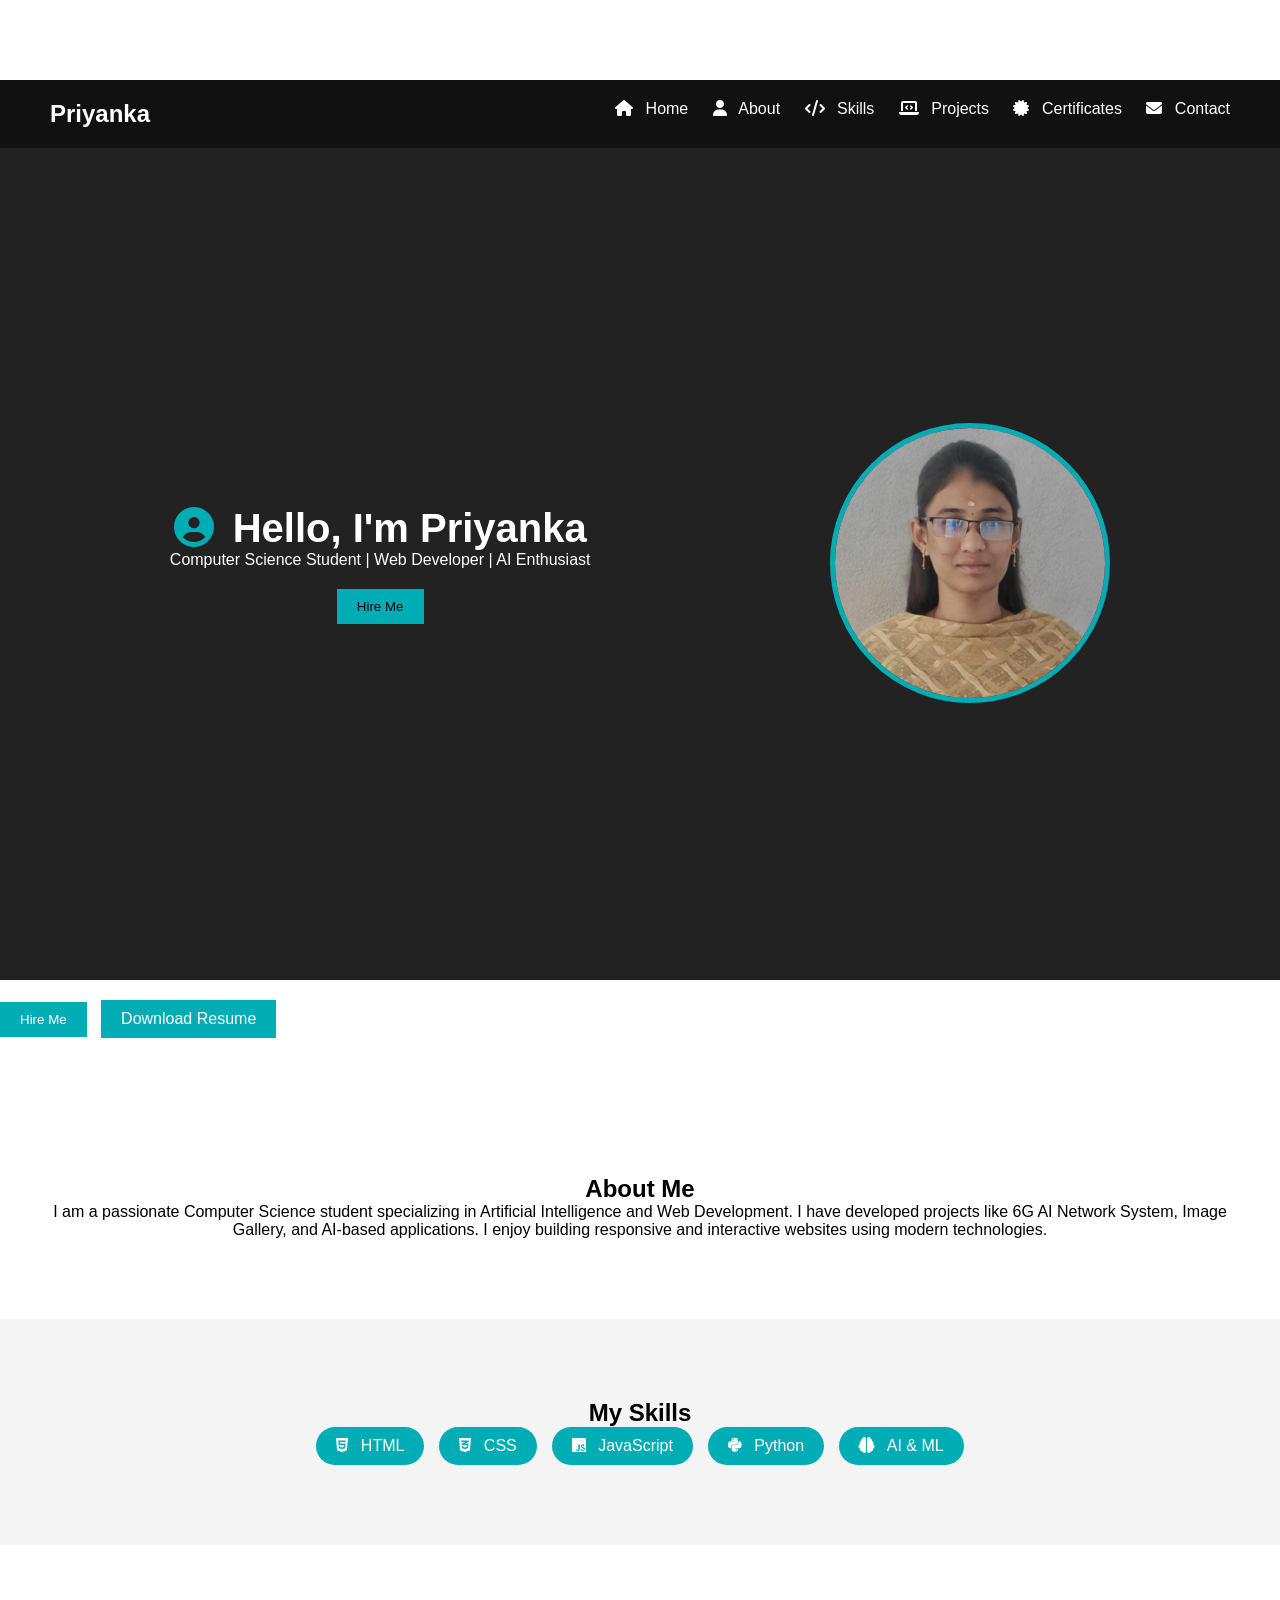
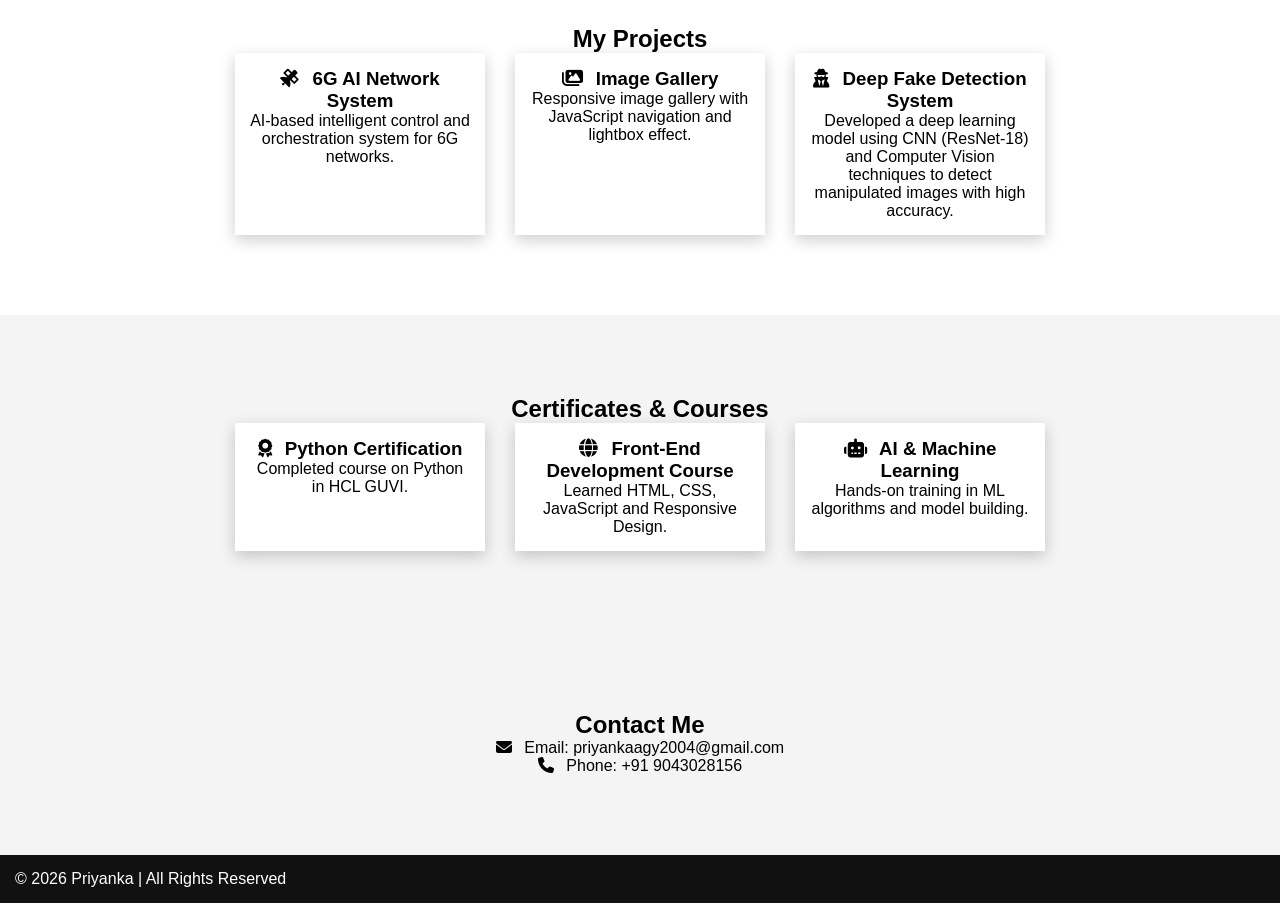
<file: portfolio/index.html>
<!DOCTYPE html>
<html lang="en">
<head>
    <link rel="stylesheet" href="https://cdnjs.cloudflare.com/ajax/libs/font-awesome/6.5.0/css/all.min.css">
    <meta charset="UTF-8">
    <title>Priyanka | Portfolio</title>
    <link rel="stylesheet" href="style.css">
</head>
<body>

<!-- Header -->
<header>
    <h2 class="logo">Priyanka</h2>
    <nav>
    <a href="#home"><i class="fas fa-home"></i> Home</a>
    <a href="#about"><i class="fas fa-user"></i> About</a>
    <a href="#skills"><i class="fas fa-code"></i> Skills</a>
    <a href="#projects"><i class="fas fa-laptop-code"></i> Projects</a>
    <a href="#certificates"><i class="fas fa-certificate"></i> Certificates</a>
    <a href="#contact"><i class="fas fa-envelope"></i> Contact</a>
</nav>
</header>

<!-- Hero Section -->
<section id="home" class="hero">
    <div class="hero-text">
        <h1><i class="fas fa-user-circle"></i> Hello, I'm Priyanka</h1>
        <p>Computer Science Student | Web Developer | AI Enthusiast</p>
        <button onclick="scrollToSection('contact')">Hire Me</button>
    </div>
    <div class="hero-img">
        <img src="images/profile.jpeg" alt="Profile Image">
    </div>
</section>
    <div class="buttons">
    <button onclick="scrollToSection('contact')">Hire Me</button>

    <a href="resume.pdf" download class="resume-btn">
        Download Resume
    </a>
</div>
<div class="social-icons">
    <a href="https://linkedin.com/in/yourprofile" target="_blank">
        <i class="fab fa-linkedin"></i>
    </a>

    <a href="https://github.com/yourusername" target="_blank">
        <i class="fab fa-github"></i>
    </a>
</div>
<!-- About Section -->
<section id="about">
    <h2>About Me</h2>
    <p>
        I am a passionate Computer Science student specializing in Artificial Intelligence 
        and Web Development. I have developed projects like 6G AI Network System, 
        Image Gallery, and AI-based applications. I enjoy building responsive and 
        interactive websites using modern technologies.
    </p>
</section>

<!-- Skills Section -->
<section id="skills" class="light">
    <h2>My Skills</h2>
    <div class="skills-container">
<div class="skill"><i class="fab fa-html5"></i> HTML</div>
<div class="skill"><i class="fab fa-css3-alt"></i> CSS</div>
<div class="skill"><i class="fab fa-js"></i> JavaScript</div>
<div class="skill"><i class="fab fa-python"></i> Python</div>
<div class="skill"><i class="fas fa-brain"></i> AI & ML</div>
    </div>
</section>

<!-- Projects Section -->
<section id="projects">
    <h2>My Projects</h2>
    <div class="project-container">

        <div class="project-card">
            <h3><i class="fas fa-satellite"></i> 6G AI Network System</h3>
            <p>AI-based intelligent control and orchestration system for 6G networks.</p>
        </div>
        <div class="project-card">
            
            <h3><i class="fas fa-images"></i> Image Gallery</h3>
            <p>Responsive image gallery with JavaScript navigation and lightbox effect.</p>
        </div>
        <div class="project-card">
    <h3><i class="fas fa-user-secret"></i> Deep Fake Detection System</h3>
    <p>
        Developed a deep learning model using CNN (ResNet-18) and 
        Computer Vision techniques to detect manipulated images 
        with high accuracy.
    </p>
</div>
    </div>
</section>
<section id="certificates" class="light">
    <h2>Certificates & Courses</h2>
    <div class="project-container">

        <div class="project-card">
            <h3><i class="fas fa-award"></i> Python Certification</h3>
            <p>Completed course on Python in HCL GUVI.</p>
        </div>

        <div class="project-card">
            <h3><i class="fas fa-globe"></i> Front-End Development Course</h3>
            <p>Learned HTML, CSS, JavaScript and Responsive Design.</p>
        </div>

        <div class="project-card">
            <h3><i class="fas fa-robot"></i> AI & Machine Learning</h3>
            <p>Hands-on training in ML algorithms and model building.</p>
        </div>

    </div>
</section>
<!-- Contact Section -->
<section id="contact" class="light">
    <h2>Contact Me</h2>
    <p><i class="fas fa-envelope"></i> Email: priyankaagy2004@gmail.com</p>
<p><i class="fas fa-phone"></i> Phone: +91 9043028156</p>
</section>

<footer>
    <p>© 2026 Priyanka | All Rights Reserved</p>
</footer>

<script src="script.js"></script>
</body>
</html>
</file>
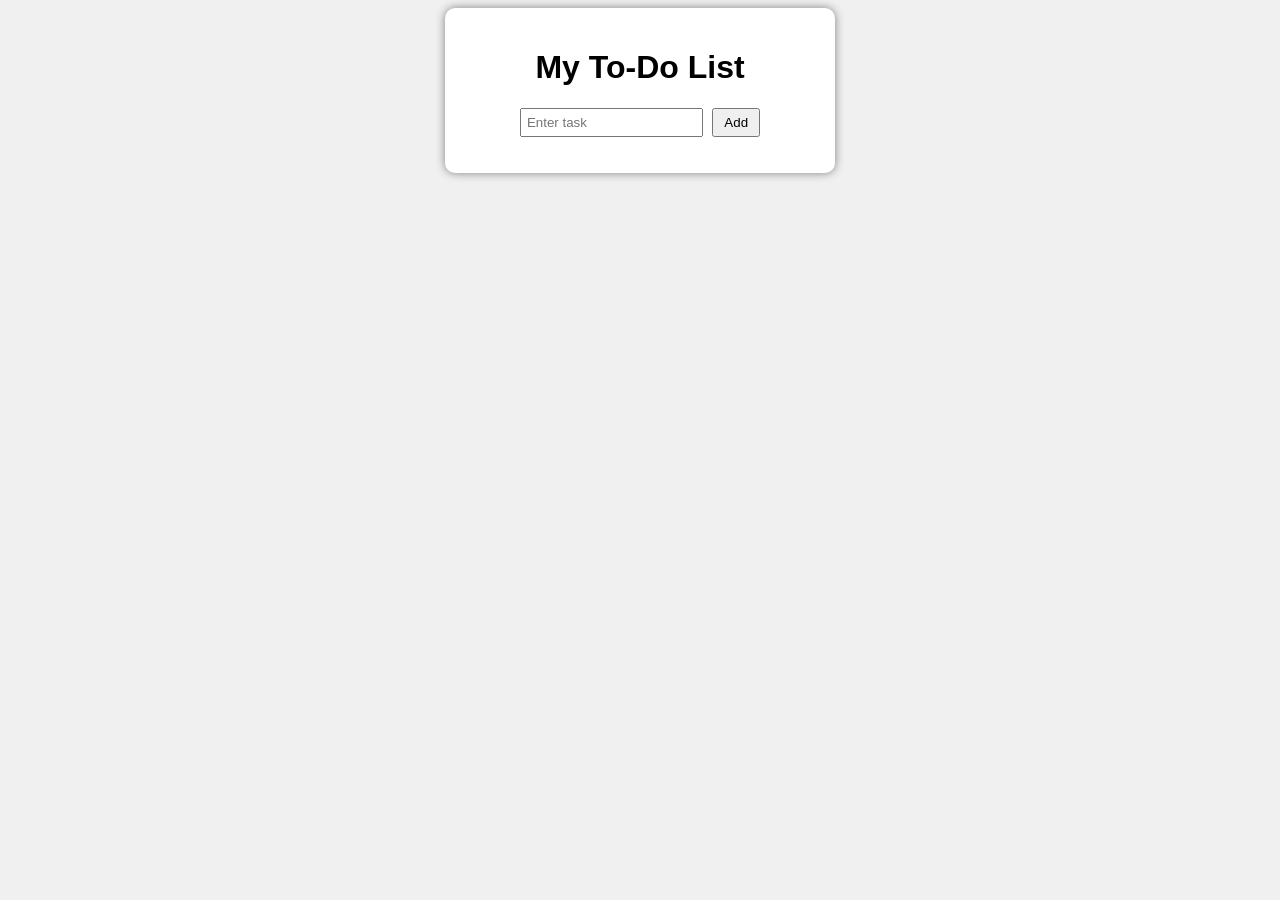
<file: todo-list/index.html>
<!DOCTYPE html>
<html>
<head>

<title>To-Do List</title>

<link rel="stylesheet" href="style.css">

</head>

<body>

<div class="container">

<h1>My To-Do List</h1>

<input type="text" id="taskInput" placeholder="Enter task">

<button onclick="addTask()">Add</button>

<ul id="taskList"></ul>

</div>

<script src="script.js"></script>

</body>
</html>
</file>
<file: portfolio/style.css>
* {
    margin: 0;
    padding: 0;
    box-sizing: border-box;
    font-family: Arial, sans-serif;
}

body {
    scroll-behavior: smooth;
}

/* Header */
header {
    display: flex;
    justify-content: space-between;
    padding: 20px 50px;
    background: #111;
    color: white;
    position: fixed;
    width: 100%;
}

nav a {
    color: white;
    margin-left: 20px;
    text-decoration: none;
}

nav a:hover {
    color: #00adb5;
}

/* Hero */
.hero {
    display: flex;
    align-items: center;
    justify-content: space-around;
    min-height: 100vh;
    background: #222;
    color: white;
    padding: 120px 50px 50px 50px; /* important */
}

.hero-text h1 {
    font-size: 40px;
}

.hero-text button {
    padding: 10px 20px;
    background: #00adb5;
    border: none;
    margin-top: 20px;
    cursor: pointer;
}


.hero-img img {
    width: 280px;
    height: 280px;
    object-fit: cover;
    border-radius: 50%;
    border: 5px solid #00adb5;
}


/* Sections */
section {
    padding: 80px 50px;
    text-align: center;
}

.light {
    background: #f4f4f4;
}

/* Skills */
.skills-container {
    display: flex;
    justify-content: center;
    flex-wrap: wrap;
    gap: 15px;
}

.skill {
    background: #00adb5;
    color: white;
    padding: 10px 20px;
    border-radius: 20px;
}

/* Projects */
.project-container {
    display: flex;
    justify-content: center;
    gap: 30px;
    flex-wrap: wrap;
}

.project-card {
    width: 250px;
    background: white;
    padding: 15px;
    box-shadow: 0 5px 15px rgba(0,0,0,0.2);
    transition: transform 0.3s;
}

.project-card:hover {
    transform: scale(1.05);
}

.project-card img {
    width: 100%;
    height: 150px;
    object-fit: cover;
}

/* Footer */
footer {
    background: #111;
    color: white;
    padding: 15px;
}

/* Responsive */
@media (max-width: 768px) {
    .hero {
        flex-direction: column;
        text-align: center;
    }

    header {
        flex-direction: column;
    }
}
.buttons {
    margin-top: 20px;
}

.buttons button,
.resume-btn {
    padding: 10px 20px;
    background: #00adb5;
    color: white;
    border: none;
    text-decoration: none;
    margin-right: 10px;
    display: inline-block;
    cursor: pointer;
}

.resume-btn:hover {
    background: #008c91;
}
body {
    scroll-behavior: smooth;
    padding-top: 80px;
}
i {
    margin-right: 8px;
}
/* Social Icons */
.social-icons {
    margin-top: 25px;
}

.social-icons a {
    font-size: 28px;
    margin-right: 20px;
    color: white;
    transition: 0.3s;
}

/* Glowing animation */
@keyframes glow {
    0% {
        text-shadow: 0 0 5px #00adb5,
                     0 0 10px #00adb5;
    }
    50% {
        text-shadow: 0 0 20px #00adb5,
                     0 0 30px #00adb5;
    }
    100% {
        text-shadow: 0 0 5px #00adb5,
                     0 0 10px #00adb5;
    }
}

.social-icons a:hover {
    color: #00adb5;
    animation: glow 1s infinite alternate;
}
.hero-text h1 i {
    color: #00adb5;
    animation: glow 2s infinite alternate;
}
</file>
<file: todo-list/style.css>
body{

font-family: Arial;

background:#f0f0f0;

text-align:center;

}

.container{

background:white;

width:350px;

margin:auto;

padding:20px;

border-radius:10px;

box-shadow:0px 0px 10px gray;

}

input{

padding:5px;

}

button{

padding:5px 10px;

margin-left:5px;

cursor:pointer;

}

li{

margin:10px;

list-style:none;

}

li button{

margin-left:10px;

background:red;

color:white;

border:none;

}
</file>
